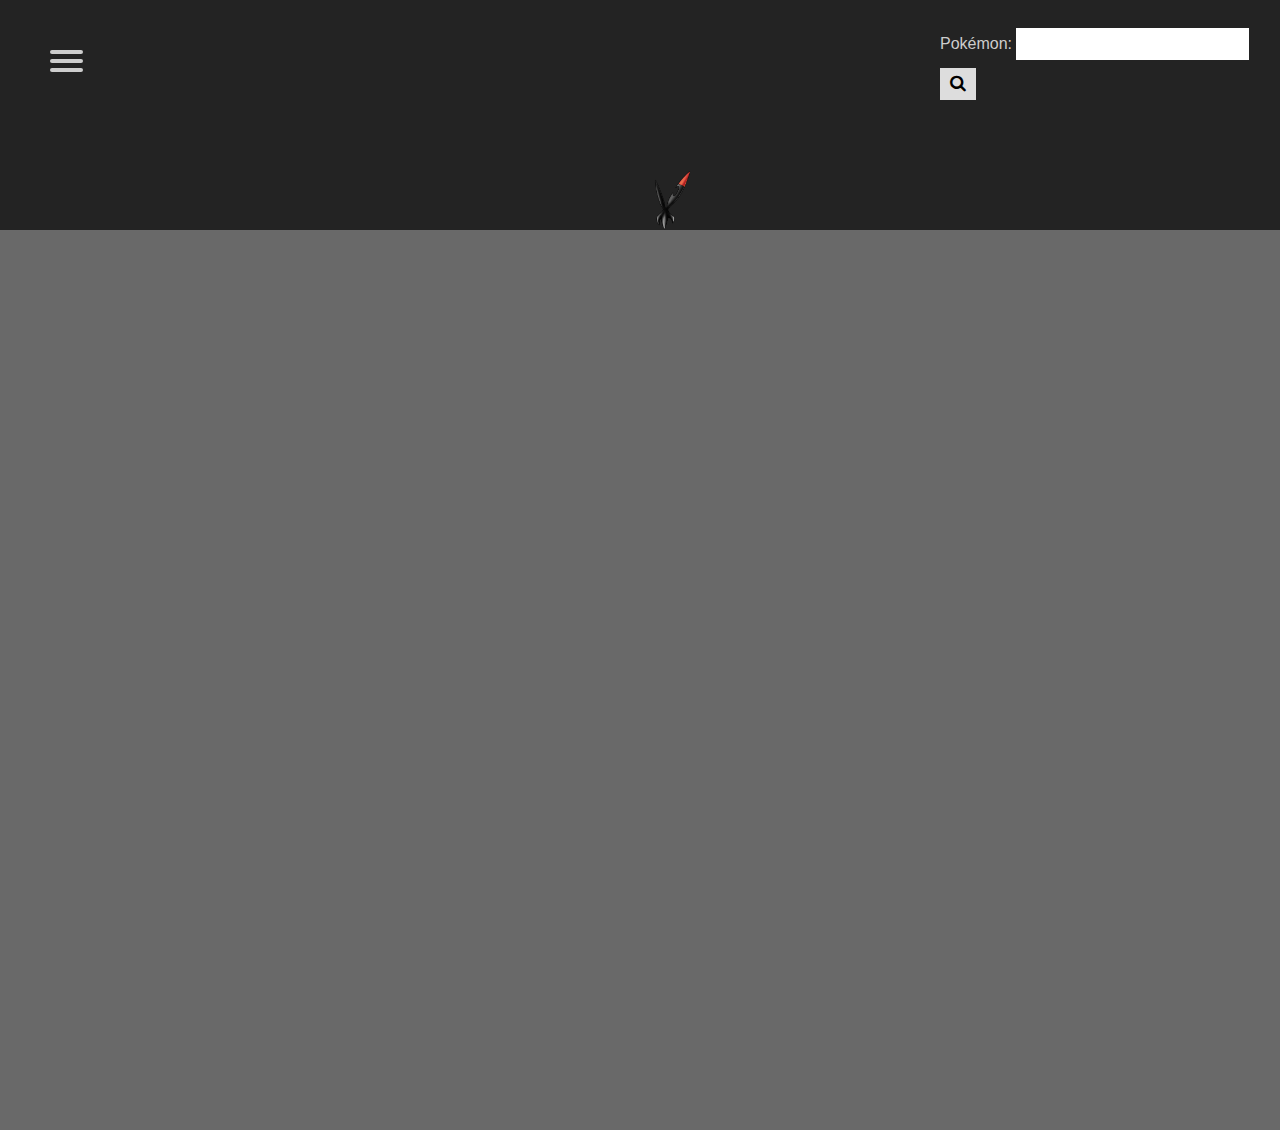
<file: pokedex.html>
<!DOCTYPE html>
<html>
<head>
    <meta charset="UTF-8">
    <title>Project Pokédex</title>
    <meta name="author" content="Javier Geli Megías">
    <meta name="description" content="Carretilla de la Práctica 1 de Proyectos Web I">
    <meta name="keywords" content="HTML, HTML5, Pokemon, PokeApi, Pokémon">
    <meta name="robots" content="noindex">
    <meta name="viewport" content="width=device-width,initial-scale=0.8">

    <script src="pokedex.js"></script>
    <link rel="stylesheet" href="estilo.css">
    <link rel="icon" href="icon.png">
    <link rel="stylesheet" href="https://cdnjs.cloudflare.com/ajax/libs/font-awesome/4.7.0/css/font-awesome.min.css">
    <script src="https://cdn.anychart.com/releases/8.7.1/js/anychart-core.min.js"></script>
    <script src="https://cdn.anychart.com/releases/8.7.1/js/anychart-radar.min.js"></script>


</head>
<body onload="asyncGetAux();">

<nav role="navigation">
    <div id="menuToggle">
        <input type="checkbox"/>
        <span></span>
        <span></span>
        <span></span>
        <ul id="menu" class="scroll">
        </ul>
    </div>
    <div class="centric">
        <div class="topnav">
            <div class="search-container">
                <form class="centric" name="search" onsubmit="return makeSearch()" >
                    Pokémon: <input id="search" type="text" name="name1"/>
                    <button type="submit" name="Submit" value="Submit"><i class="fa fa-search"></i></button>
                </form>
            </div>
        </div>
    </div>
    <a href="index.html">
        <img src="icon.png" height="60" width="60" class="Home"/>
    </a>
</nav>
<section class="contenido" id="prueba" style="clear:both;">
    <div class="grid-container" id="tabla">
        <div class="Imagen" id="imagen"></div>
        <div class="Info" id="info">
            <div class="Nombre" id="name"></div>
            <div class="id" id="num"></div>
            <div class="Descripcion" id="desc"></div>
            <div class="Fisico" id="phy">
                <div class="Altura" id="h"></div>
                <div class="Peso" id="w"></div>
            </div>
            <div class="Sprites" id="spr"></div>
            <div class="Extra" id="ext">
                <div class="Tipos" id="ty"></div>
                <div class="Habilidades" id="ab"></div>
            </div>
        </div>
    </div>

    <div id="StatsBase" style="display:none">
        <div id="BaseHP"></div>
        <div id="BaseATK"></div>
        <div id="BaseSPATK"></div>
        <div id="BaseDEF"></div>
        <div id="BaseSPDEF"></div>
        <div id="BaseSPEED"></div>
    </div>

    <div class="centro" id="forms" style="display:none">
        <button type="button" class="collapsible">Variaciones o Formas</button>
        <div class="content" id="formas">
        </div>
    </div>

    <div class="centro" id="evolutions" style="display:none">
        <button type="button" class="collapsible">Cadena Evolutiva</button>
        <div class="content" id="evolucion">
        </div>
    </div>

    <div class="centro" id="mos" style="display:none">
        <button type="button" class="collapsible">Máquinas Ocultas</button>
        <div class="content" id="mocultas">
        </div>
    </div>

    <div class="centro" id="moves" style="display:none">
        <button type="button" class="collapsible">Lista de Movimientos</button>
        <div class="content" id="movimientos">
        </div>
    </div>

    <div class="centro" id="locations" style="display:none">
        <button type="button" class="collapsible">Localizaciones</button>
        <div class="content" id="localizaciones">
        </div>
    </div>

    <div class="centro" id="calc" style="display:none">
        <button type="button" class="collapsible">Calculadora</button>
        <div class="content" id="calculadora">
                <div class="grid-calc">
                    <!--<div class="Texto"><p> EVs: 255 como valor máximo y 510 a repartir entre todos los campos </p></div>-->
                    <div class="IVs">
                        <div class="HP">
                            <label for="salud">HP:</label><br>
                            <input type="number" id="salud" name="salud" min="0" max="31">
                        </div>
                        <div class="ATK">
                            <label for="ataque">Ataque:</label><br>
                            <input type="number" id="ataque" name="ataque" min="0" max="31">
                        </div>
                        <div class="DEF">
                            <label for="defensa">Defensa:</label><br>
                            <input type="number" id="defensa" name="defensa" min="0" max="31">
                        </div>
                        <div class="SPATK">
                            <label for="ataque_especial">Ataque Especial:</label><br>
                            <input type="number" id="ataque_especial" name="ataque_especial" min="0" max="31">
                        </div>
                        <div class="SPDF">
                            <label for="defensa_especial">Defensa Especial:</label><br>
                            <input type="number" id="defensa_especial" name="defensa_especial" min="0" max="31">
                        </div>
                        <div class="SPD">
                            <label for="velocidad">Velocidad:</label><br>
                            <input type="number" id="velocidad" name="velocidad" min="0" max="31">
                        </div>
                    </div>
                    <div class="EVs">
                        <!-- 510 en total, 255 max por stat-->
                        <div class="hp">
                            <label for="hp">HP:</label><br>
                            <input type="number" id="hp" name="hp" min="0" max="255">
                        </div>
                        <div class="atk">
                            <label for="atk">Ataque:</label><br>
                            <input type="number" id="atk" name="atk" min="0" max="255">
                        </div>
                        <div class="def">
                            <label for="def">Defensa:</label><br>
                            <input type="number" id="def" name="def" min="0" max="255">
                        </div>
                        <div class="spatk">
                            <label for="spatk">Ataque Especial:</label><br>
                            <input type="number" id="spatk" name="spatk" min="0" max="255">
                        </div>
                        <div class="spdf">
                            <label for="spdf">Defensa Especial:</label><br>
                            <input type="number" id="spdf" name="spdf" min="0" max="255">
                        </div>
                        <div class="spd">
                            <label for="spd">Velocidad:</label><br>
                            <input type="number" id="spd" name="spd" min="0" max="255">
                        </div>
                    </div>
                    <!--<div class="Texto2"><p> EVs: 255 como valor máximo y 510 a repartir entre todos los campos </p></div>-->
                    <div class="Nivel">
                        <div class="slidecontainer">
                            <p>Nivel (1-100): </p><p id="numero">Value: </p><br>
                            <input type="range" min="1" max="100" value="50" id="level">
                        </div>
                        <script>
                            var slider = document.getElementById("level");
                            var output = document.getElementById("numero");
                            output.innerHTML = slider.value;

                            slider.oninput = function() {
                                output.innerHTML = this.value;
                            }
                        </script>
                    </div>
                    <div class="Naturaleza">
                        <form>
                            <label for="nats">Naturaleza: </label><br>
                            <input list="nats2" name="nats" id="nats">
                            <datalist id="nats2">
                                <option value="Activa">
                                <option value="Afable">
                                <option value="Agitada">
                                <option value="Alegre">
                                <option value="Alocada">
                                <option value="Amable">
                                <option value="Audaz">
                                <option value="Cuta">
                                <option value="Dócil">
                                <option value="Firme">
                                <option value="Floja">
                                <option value="Fuerte">
                                <option value="Grosera">
                                <option value="Huraña">
                                <option value="Ingenua">
                                <option value="Mansa">
                                <option value="Miedosa">
                                <option value="Modesta">
                                <option value="Osada">
                                <option value="Pícara">
                                <option value="Plácida">
                                <option value="Rara">
                                <option value="Serena">
                                <option value="Seria">
                                <option value="Tímida">
                            </datalist>
                        </form>
                    </div>
                </div>
            <button class="envios" type="submit" name="Submit" value="Submit" onclick="return actualizaInfo()">Calcula!</button>
        </div>
    </div>

</section>

<div class="acotado" id="container"></div>
<script>
    var coll = document.getElementsByClassName("collapsible");
    var i;

    for (i = 0; i < coll.length; i++) {
        coll[i].addEventListener("click", function() {
            this.classList.toggle("active");
            var content = this.nextElementSibling;
            if (content.style.display === "block") {
                content.style.display = "none";
            } else {
                content.style.display = "block";
            }
        });
    }
</script>
</body>
</html>
</file>
<file: estilo.css>
/*TAGS GENERALES*/
body
{
    margin: 0;
    padding: 0;
    background-color: dimgray;
    color: #cdcdcd;
    font-family: "Avenir Next", "Avenir", sans-serif;
}

nav{
    background: #232323;
}

a{
    color: #ff00ff;
    font-family: helvetica;
    text-decoration: none;
}

a:hover{
    color: #572364;
}

/*CLASES O DIBUJOS*/
.arrow {
    border: solid #777;
    border-width: 0 3px 3px 0;
    display: inline-block;
    padding: 3px;
    margin-right: 5px;
}

.right {
    transform: rotate(-45deg);
    -webkit-transform: rotate(-45deg);
}

.dot {
    height: 15px;
    width: 15px;
    background-color: #bbb;
    border-radius: 50%;
    display: inline-block;
}

.acotado{
    width: 50%;
}

/* MENU POKÉMON */
#menu
{
    position: absolute;
    width: 100px;
    margin: -100px 0 0 -50px;
    padding: 50px;
    padding-top: 125px;

    background: #232323;
    list-style-type: none;
    -webkit-font-smoothing: antialiased;
    /* to stop flickering of text in safari */

    transform-origin: 0% 0%;
    transform: translate(-100%, 0);

    transition: transform 0.5s cubic-bezier(0.77,0.2,0.05,1.0);
}
#menu img{
    -webkit-filter: grayscale(100%); /* Safari 6.0 - 9.0 */
    filter: grayscale(100%);
}

#menu img:hover{
    -webkit-filter: grayscale(0%); /* Safari 6.0 - 9.0 */
    filter: grayscale(0%);
}

#menu li
{
    padding: 10px 0;
    font-size: 22px;
}

#menuToggle input:checked ~ ul
{
    transform: none;
}


.topnav {
    overflow: hidden;
}

.topnav a {
    float: left;
    display: block;
    color: black;
    text-align: center;
    padding: 14px 16px;
    text-decoration: none;
    font-size: 17px;
}

.topnav a:hover {
    color: black;
}

.topnav a.active {
    background-color: #2196F3;
}


.topnav input[type=text] {
    padding: 6px;
    margin-top: 8px;
    font-size: 17px;
    border: none;
}

.topnav .search-container button {
    padding: 6px 10px;
    margin-top: 8px;
    margin-right: 16px;
    background: #ddd;
    font-size: 17px;
    border: none;
    cursor: pointer;
}
.topnav .search-container button:hover {
    background: #ccc;
}


/*CONTENIDO RESULTADO*/
/*CENTRAR COSAS*/

.container{
    display: flex;
    flex-direction: row;
    float:right;
}

/*COLLAPSIBLE*/

.collapsible {
    background-color: #777;
    color: white;
    cursor: pointer;
    padding: 18px;
    width: 100%;
    border: none;
    text-align: left;
    outline: none;
    font-size: 15px;
    margin: auto;
}

.active, .collapsible:hover {
    background-color: #555;
}

.content {
    padding: 0 18px;
    display: none;
    overflow: hidden;
    color: #ff00ff;
    background-color: #f1f1f1;
}

/*SCROLL*/

.scroll {
    margin:4px 4px;
    padding:4px;
    width: 500px;
    height: 100vh;
    overflow-x: hidden;
    overflow-y: auto;
    text-align:justify;
}

html, body, #container {
    width: 100%;
    height: 100%;
    margin: 0;
    padding: 0;
}

/*LOADER*/
.loader {
    border: 16px solid #f3f3f3;
    border-radius: 50%;
    background: #232323;
    border-top: 16px solid #ff00ff;
    width: 120px;
    height: 120px;
    -webkit-animation: spin 2s linear infinite; /* Safari */
    animation: spin 2s linear infinite;
}

@-webkit-keyframes spin {
    0% { -webkit-transform: rotate(0deg); }
    100% { -webkit-transform: rotate(360deg); }
}

@keyframes spin {
    0% { transform: rotate(0deg); }
    100% { transform: rotate(360deg); }
}


/* GRID INFO creado con grid.layoutit.com*/

.Imagen { grid-area: Imagen; }

.id { grid-area: id; }

#tabla{
    padding-left: 10px;
    padding-right: 10px;
}

.Descripcion { grid-area: Descripcion; }

.Fisico {
    display: grid;
    grid-template-columns: 1fr 1fr 1fr;
    grid-template-rows: 1fr 1fr;
    gap: 0px 0px;
    grid-template-areas:
    "Altura Altura Altura"
    "Peso Peso Peso";
    grid-area: Fisico;
}

.Altura { grid-area: Altura; }

.Peso { grid-area: Peso; }

.Nombre { grid-area: Nombre; }

.Extra {
    display: grid;
    grid-template-columns: 1fr 1fr;
    grid-template-rows: 1fr;
    gap: 0px 0px;
    grid-template-areas:
    "Tipos Habilidades";
    grid-area: Extra;
}

.Tipos { grid-area: Tipos; }

.Habilidades { grid-area: Habilidades; }

.Sprites { grid-area: Sprites; }

/*********CALCULADORA*********/
.grid-calc {
    display: grid;
    grid-template-columns: 1fr 1fr 1fr 1fr 1fr 1fr;
    grid-template-rows: 1fr 1fr 1fr;
    gap: 0px 0px;
    align-items: center;
    justify-items: center;
    grid-template-areas:
    "IVs IVs IVs IVs IVs IVs"
    "EVs EVs EVs EVs EVs EVs"
    "Nivel Nivel Nivel Naturaleza Naturaleza Naturaleza";
}
.IVs {
    display: grid;
    grid-template-columns: 1fr 1fr 1fr 1fr 1fr 1fr;
    grid-template-rows: 1fr;
    gap: 0px 0px;
    grid-template-areas:
    "HP ATK DEF SPATK SPDF SPD";
    grid-area: IVs;
}
.HP { grid-area: HP; }
.ATK { grid-area: ATK; }
.DEF { grid-area: DEF; }
.SPATK { grid-area: SPATK; }
.SPDF { grid-area: SPDF; }
.SPD { grid-area: SPD; }
.EVs {
    display: grid;
    grid-template-columns: 1fr 1fr 1fr 1fr 1fr 1fr;
    grid-template-rows: 1fr;
    gap: 0px 0px;
    grid-template-areas:
    "hp atk def spatk spdf spd";
    grid-area: EVs;
}
.hp { grid-area: hp; }
.atk { grid-area: atk; }
.def { grid-area: def; }
.spatk { grid-area: spatk; }
.spdf { grid-area: spdf; }
.spd { grid-area: spd; }

.Nivel { grid-area: Nivel; }
.Naturaleza { grid-area: Naturaleza; }

/*RESPONSIVE MOBILE FIRST*/

.contenido{
    background-color: dimgray;
}

.Home{
    display: block;
    padding-top: 20px;
}

.grid-container {
    display: grid;
    grid-template-columns: 1fr;
    grid-template-rows: 0.5fr 2fr;
    gap: 0px 1px;
    grid-template-areas:
    "Imagen"
    "Info";
}

.Info {
    display: grid;
    grid-template-columns: 1fr 1fr;
    grid-template-rows: 0.3fr 0.7fr 0.7fr 0.7fr 1fr;
    gap: 0px 0px;
    grid-template-areas:
    "Nombre id"
    "Fisico Fisico"
    "Extra Extra"
    "Descripcion Descripcion"
    "Sprites Sprites";
    grid-area: Info;
}

.centro{
    right: 0px;
    border: 3px solid #00ffff;
    padding: 10px;
    margin: auto;
    width: 100%;
    margin-bottom: 15px;
}

.centric{
    display: block;
    right: 0px;
    padding: 10px;
    margin: auto;
    width: 50%;
    margin-bottom: 15px;
    float: left;
}
#menuToggle{
    display:none;
}


@media only screen and (min-width: 700px) {
    .contenido{
        background-color: dimgray;
        margin-left: 250px;
        margin-right: 50px;
    }

    .Home{
        display: block;
        margin-left: 50%;
        padding-top: 20px;
        margin-rigt: 35%;
    }

    .grid-container {
        display: grid;
        grid-template-columns: 1fr 2fr;
        grid-template-rows: 0.9fr;
        gap: 0px 1px;
        grid-template-areas:
    "Imagen Info";
    }

    .Info {
        display: grid;
        grid-template-columns: 1fr 1fr 1fr 3fr;
        grid-template-rows: 0.7fr 1.3fr;
        gap: 0px 15px;
        grid-template-areas:
    "Nombre id Fisico Extra"
    "Descripcion Descripcion Sprites Sprites";
        grid-area: Info;
    }
    .centro{
        right: 0px;
        border: 3px solid #00ffff;
        padding: 10px;
        margin: auto;
        width: 50%;
        margin-bottom: 15px;
    }
    .centric{
        display: block;
        right: 0px;
        padding: 10px;
        margin: auto;
        width: 50%;
        margin-bottom: 15px;
        float: right;
    }
    #menuToggle
    {
        display: block;
        position: relative;
        top: 50px;
        left: 50px;
        float: left;
        z-index: 1;

        -webkit-user-select: none;
        user-select: none;
    }

    #menuToggle a
    {
        text-decoration: none;
        color: #cdcdcd;

        transition: color 0.3s ease;
    }

    #menuToggle a:hover
    {
        color: #572364;
    }


    #menuToggle input
    {
        display: block;
        width: 40px;
        height: 32px;
        position: absolute;
        top: -7px;
        left: -5px;

        cursor: pointer;

        opacity: 0; /* hide this */
        z-index: 2; /* and place it over the hamburger */

        -webkit-touch-callout: none;
    }

    /*
     * Just a quick hamburger
     */
    #menuToggle span
    {
        display: block;
        width: 33px;
        height: 4px;
        margin-bottom: 5px;
        position: relative;
        background: #cdcdcd;
        border-radius: 3px;

        z-index: 1;

        transform-origin: 4px 0px;

        transition: transform 0.5s cubic-bezier(0.77,0.2,0.05,1.0),
        background 0.5s cubic-bezier(0.77,0.2,0.05,1.0),
        opacity 0.55s ease;
    }

    #menuToggle span:first-child
    {
        transform-origin: 0% 0%;
    }

    #menuToggle span:nth-last-child(2)
    {
        transform-origin: 0% 100%;
    }

    /*
     * Transform all the slices of hamburger
     * into a crossmark.
     */
    #menuToggle input:checked ~ span
    {
        opacity: 1;
        transform: rotate(45deg) translate(-2px, -1px);
        background: #cdcdcd;
    }

    /*
     * But let's hide the middle one.
     */
    #menuToggle input:checked ~ span:nth-last-child(3)
    {
        opacity: 0;
        transform: rotate(0deg) scale(0.2, 0.2);
    }

    /*
     * Ohyeah and the last one should go the other direction
     */
    #menuToggle input:checked ~ span:nth-last-child(2)
    {
        transform: rotate(-45deg) translate(0, -1px);
    }

}
</file>
